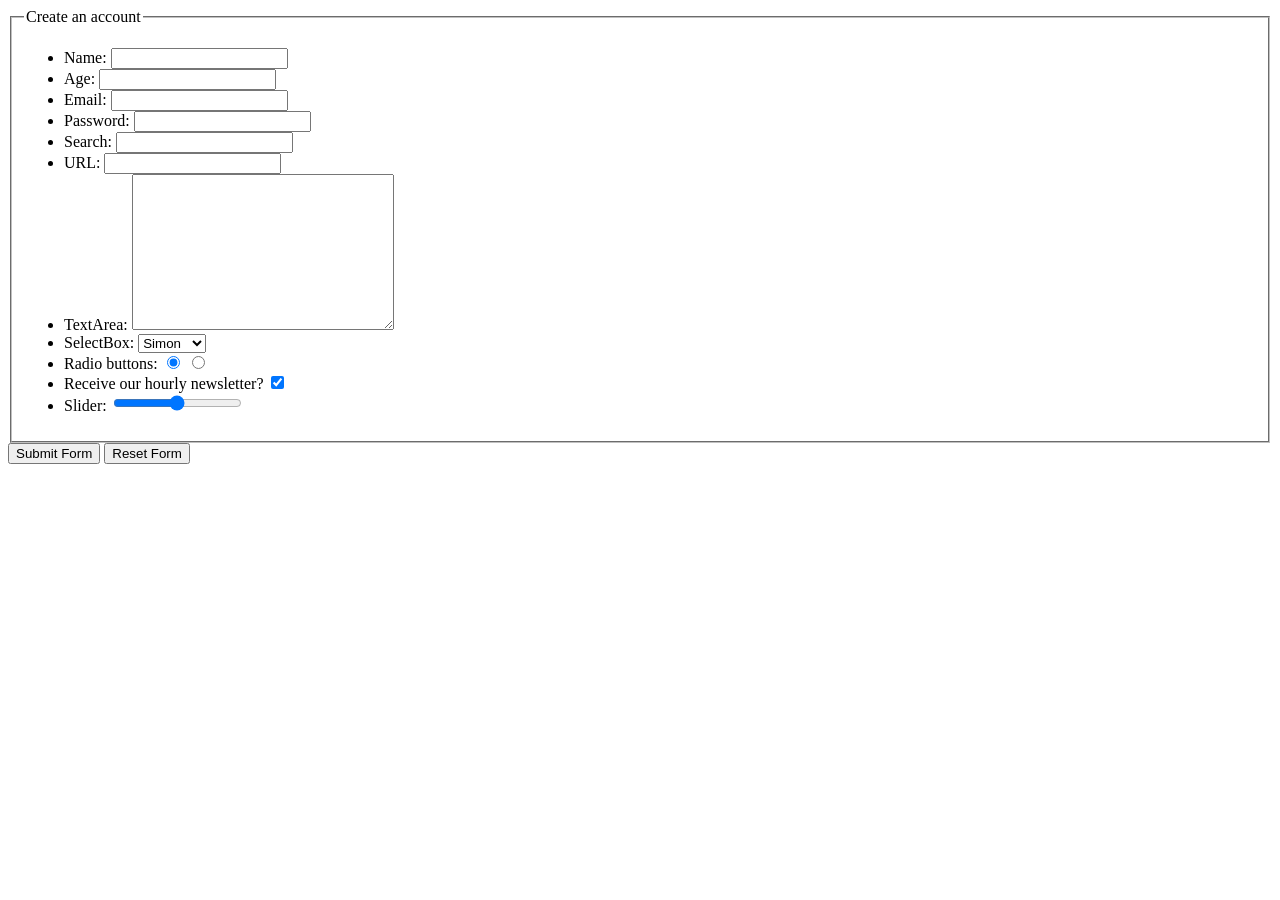
<file: netcat-and-html-form/index.html>
<!DOCTYPE html>
<html>

  <head>
    <meta charset="utf-8">
    <title>DOGGOLANG BLOG - CREATE AN ACCOUNT</title>
  </head>

    <body>

<!-- GET:
http://cs2610-jackkiefer.c9users.io
[Hit Ctrl-C once to reload the document on the server]
[Hit Ctrl-C twice in a row to exit]
GET /?user_name=Nope&user_age=20&user_email=nopers%40nope.org&user_password=hella&user_search=nsh&user_URL=https%3A%2F%2Fusu.edu&user_textarea=blargers&user_selectbox=Kamina&cake=vanilla&newsletter=newsletter&onions=4 HTTP/1.1
host: cs2610-jackkiefer.c9users.io:80
user-agent: Mozilla/5.0 (X11; Linux x86_64; rv:58.0) Gecko/20100101 Firefox/58.0
accept: text/html,application/xhtml+xml,application/xml;q=0.9,*/*;q=0.8
accept-language: en-US,en;q=0.5
accept-encoding: gzip, deflate
referer: http://cs2610-jackkiefer.c9users.io/
cookie: 
upgrade-insecure-requests: 1
dnt: 1
x-forwarded-proto: http
x-forwarded-port: 80
x-forwarded-for: 67.212.238.174
Connection: keep-alive
Sun Oct 15 18:09:24 UTC 2017
-->

<!-- POST:

[Hit Ctrl-C once to reload the document on the server]
[Hit Ctrl-C twice in a row to exit]
POST / HTTP/1.1
host: cs2610-jackkiefer.c9users.io:80
user-agent: Mozilla/5.0 (X11; Linux x86_64; rv:58.0) Gecko/20100101 Firefox/58.0
accept: text/html,application/xhtml+xml,application/xml;q=0.9,*/*;q=0.8
accept-language: en-US,en;q=0.5
accept-encoding: gzip, deflate
referer: http://cs2610-jackkiefer.c9users.io/
content-type: application/x-www-form-urlencoded
content-length: 234
cookie: 
upgrade-insecure-requests: 1
dnt: 1
x-forwarded-proto: http
x-forwarded-port: 80
x-forwarded-for: 67.212.238.174
Connection: keep-alive

user_name=Slartebartfast&user_age=65&user_email=slartebartfast%40aol.com&user_password=gloerb&user_search=sdfsdfs&user_URL=https%3A%2F%2Fusu.edu&user_textarea=Blackehrs&user_selectbox=Kamina&cake=vanilla&newsletter=newsletter&onions=5
Sun Oct 15 18:14:01 UTC 2017
-->

      <form method="get">
      <fieldset>
        <legend>Create an account</legend>
        <ul>
          <li>
            <label for="name"> Name: </label>
            <input type="text" id="name" name="user_name">
          </li>
          <li>
            <label for="age"> Age: </label>
            <input type="number" id="age" name="user_age">
          </li>
          <li>
            <label for="email"> Email: </label>
            <input type="email" id="email" name="user_email">
          </li>
          <li>
            <label for="password"> Password: </label>
            <input type="password" id="password" name="user_password">
          </li>
          <li>
            <label for="search"> Search: </label>
            <input type="search" id="search" name="user_search">
          </li>
          <li>
            <label for="URL"> URL: </label>
            <input type="url" id="URL" name="user_URL">
          </li>
          <li>
            <label for="textarea"> TextArea: </label>
            <textarea cols="30" rows="10" id="textare" name="user_textarea"></textarea>
          </li>
          <li>
            <label for="selectbox"> SelectBox: </label>
            <select id="selectbox" name="user_selectbox">
              <option> Simon </option>
              <option> Kamina </option>
              <option> Yoko </option>
              <option> Nia </option>
            </select>
          </li>
          <li>
            <label for="radio"> Radio buttons: </label>
            <input type="radio" checked id="chocolate" name="cake" value="chocolate">
            <input type="radio" id="vanilla" name="cake" value="vanilla">
          </li>
          <li>
            <label for="checkbox"> Receive our hourly newsletter? </label>
            <input type="checkbox" checked id="newsletter" name="newsletter" value="newsletter">
          </li>
          <li>
            <label for="slider"> Slider: </label>
            <input type="range" name="onions" id="onions" min="0" max="12" step="1">
          </li>
        </ul>
        
      </fieldset>

	<div>
          <button type="submit">Submit Form</button>
          <button type="reset">Reset Form</button>
	</div>

     </form>

  </body>

</html>
</file>
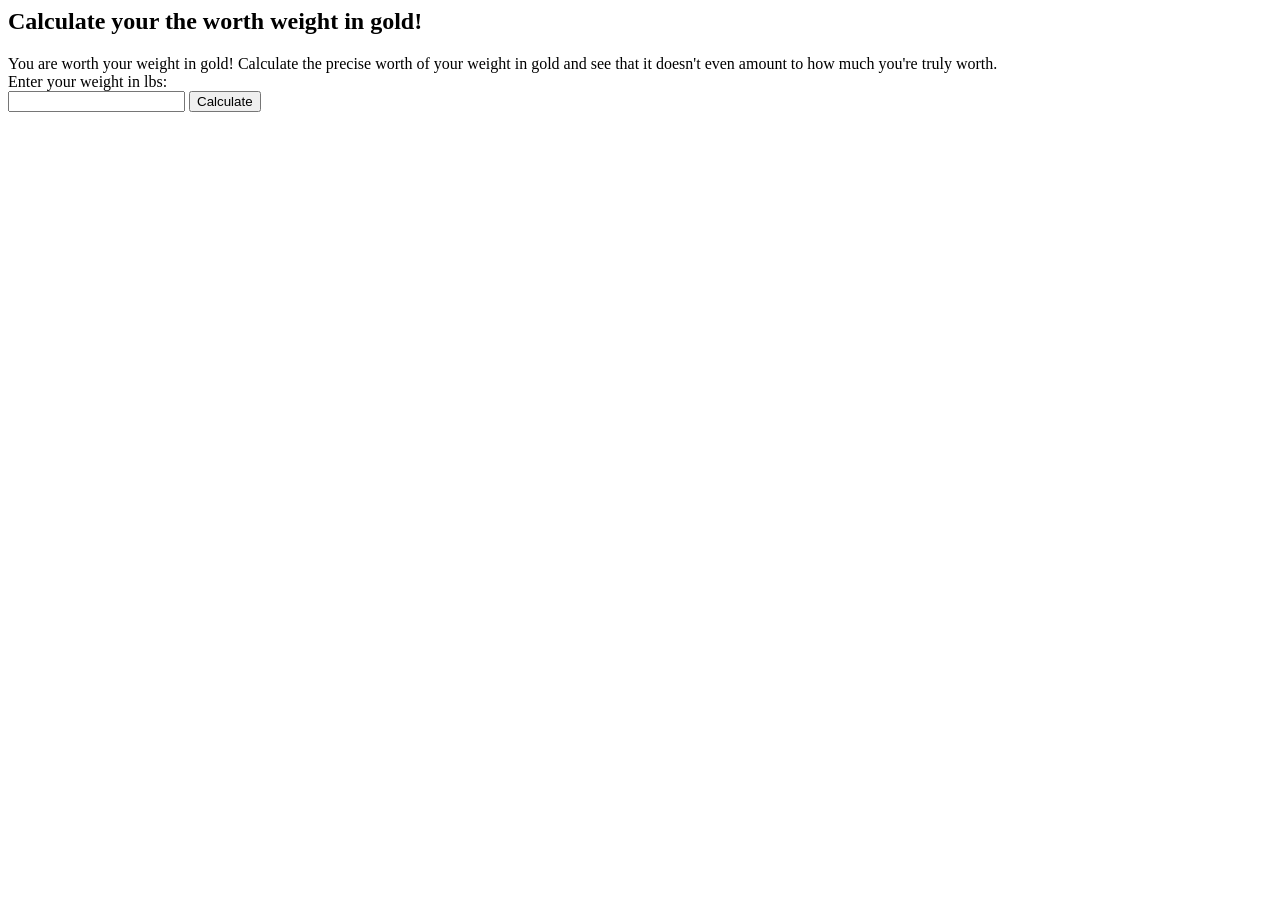
<file: cs2610/gold/templates/gold/index.html>
<html>
    <head>
        <meta charset="utf-8">
        <title>YOU ARE WORTH YOUR WEIGHT IN GOLD</title>
    </head>
    <body>
        <div>
            <h2>Calculate your the worth weight in gold!</h2>
            You are worth your weight in gold! Calculate the precise worth of your weight in gold and see that it doesn't even amount to how much you're truly worth.
            </br>Enter your weight in lbs:<br />
            <input type="number" id="weight" name="weight">
            <button type="button" onclick="calculate()">Calculate</button>
            <p id="result"></p>
        </div>
        <script type="text/javascript">
            var calculate = function() {
                var weightLbs = document.querySelector("#weight").value;
                var unitconvURL = 'https://cs2610-jackkiefer.c9users.io/convertAPI/?from=lbs&to=t_oz&value=' + weightLbs;
                var unitconvReq = new XMLHttpRequest();
                unitconvReq.open('GET', unitconvURL);
                unitconvReq.responseType = 'json';
                unitconvReq.send();
                
                var ozWeight;
                unitconvReq.onload = function() {
                    var json = unitconvReq.response;
                    console.log(json);
                    ozWeight = json['value']
                }
                
                var goldRUrl = 'https://www.quandl.com/api/v3/datasets/LBMA/GOLD.json?api_key=qqcRs76CozC2yYc-xutC&column_index=2&start_date=2017-10-01&end_date=2017-10-10';
                var goldR = new XMLHttpRequest();
                goldR.open('GET', goldRUrl);
                goldR.responseType = 'json';
                goldR.send();
                goldR.onload = function() {
                    var json = goldR.response;
                    console.log(json);
                    document.querySelector('#result').textContent = "Your weight in gold is worth: $" + json['dataset']['data'][0][1] * ozWeight;
                }
            }   
            
        </script>
    </body>
</html>
</file>
